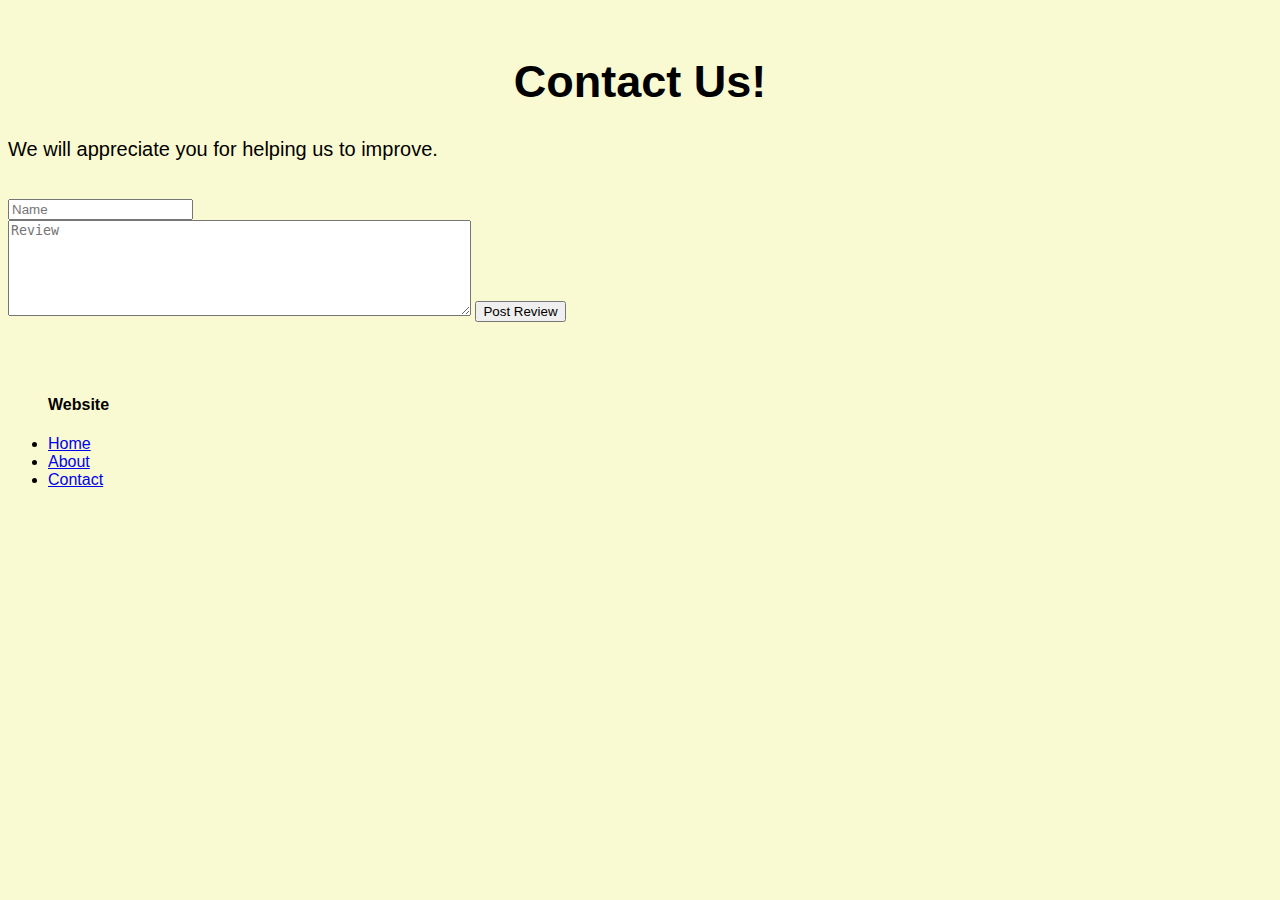
<file: contact.html>
<!doctype html>
<html>
<head>
<link rel="stylesheet" href="style.css">
<title>Contact Us</title>
</head>
<body style="font-family:arial;background-color:lightGoldenRodYellow;">
<script src="script.js">
</script>
<br>
<h1 style="text-align:center;font-size:45px">Contact Us!</h1>
<p style="font-size:20px;">We will appreciate you for helping us to improve.</p>
<br>
<input id="nameInput" type="text" placeholder="Name">
<br>
<textarea id="reviewText" type="text" rows="6" cols="55" placeholder="Review"></textarea>
<button onclick="addReview()">Post Review</button>
<br>
<p id="showReview"></p>
<br>
<br>
<p><ul><h4>Website</h4>
<li id="homePage"><a href="index.html">Home</a></li>
<li id="aboutPage"><a href="about.html">About</a></li>
<li id="contactPage"><a href="contact.html">Contact</a></li>
</ul></p>
</body>
</html>
</file>
<file: style.css>
#showReview {
	font-weight : bold;
}

#husk {
	color: teal;
}

#slime {
	color : lightgreen;
}

#creeper {
	color: lightgreen;
}
</file>
